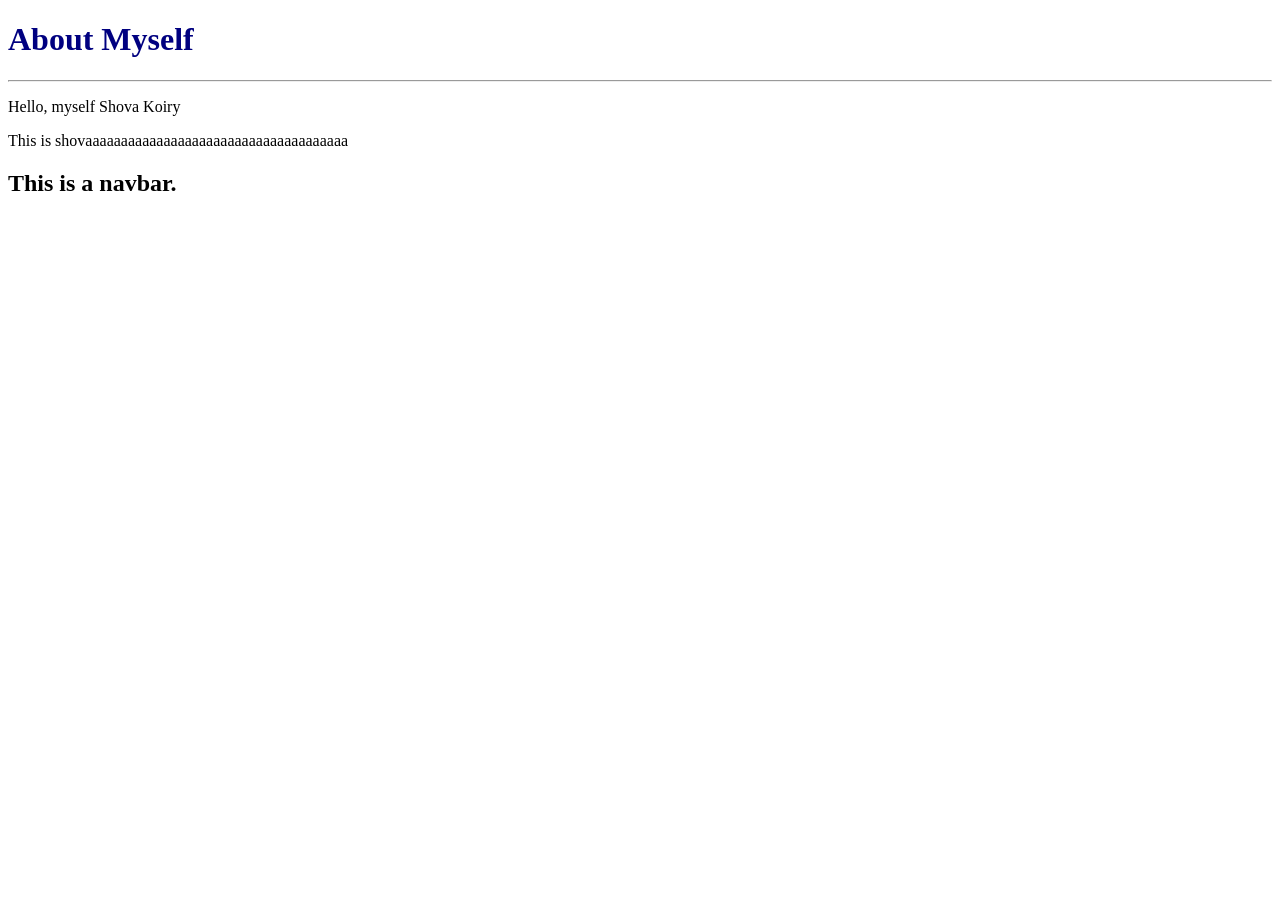
<file: index.html>
<!DOCTYPE html>
<html lang="en">
<head>
    <meta charset="UTF-8">
    <meta name="viewport" content="width=device-width, initial-scale=1.0">
    <title>Document</title>
    <link rel="stylesheet" href="./style.css">
</head>
<body>
    <h1>About Myself</h1>
    <hr>
    <p>Hello, myself Shova Koiry</p>
    <p>This is shovaaaaaaaaaaaaaaaaaaaaaaaaaaaaaaaaaaaaa</p>
    <h2>This is a navbar.</h2>
</body>
</html>
</file>
<file: style.css>
h1{
    color: navy;
}
h2{
    color: black;
}
</file>
